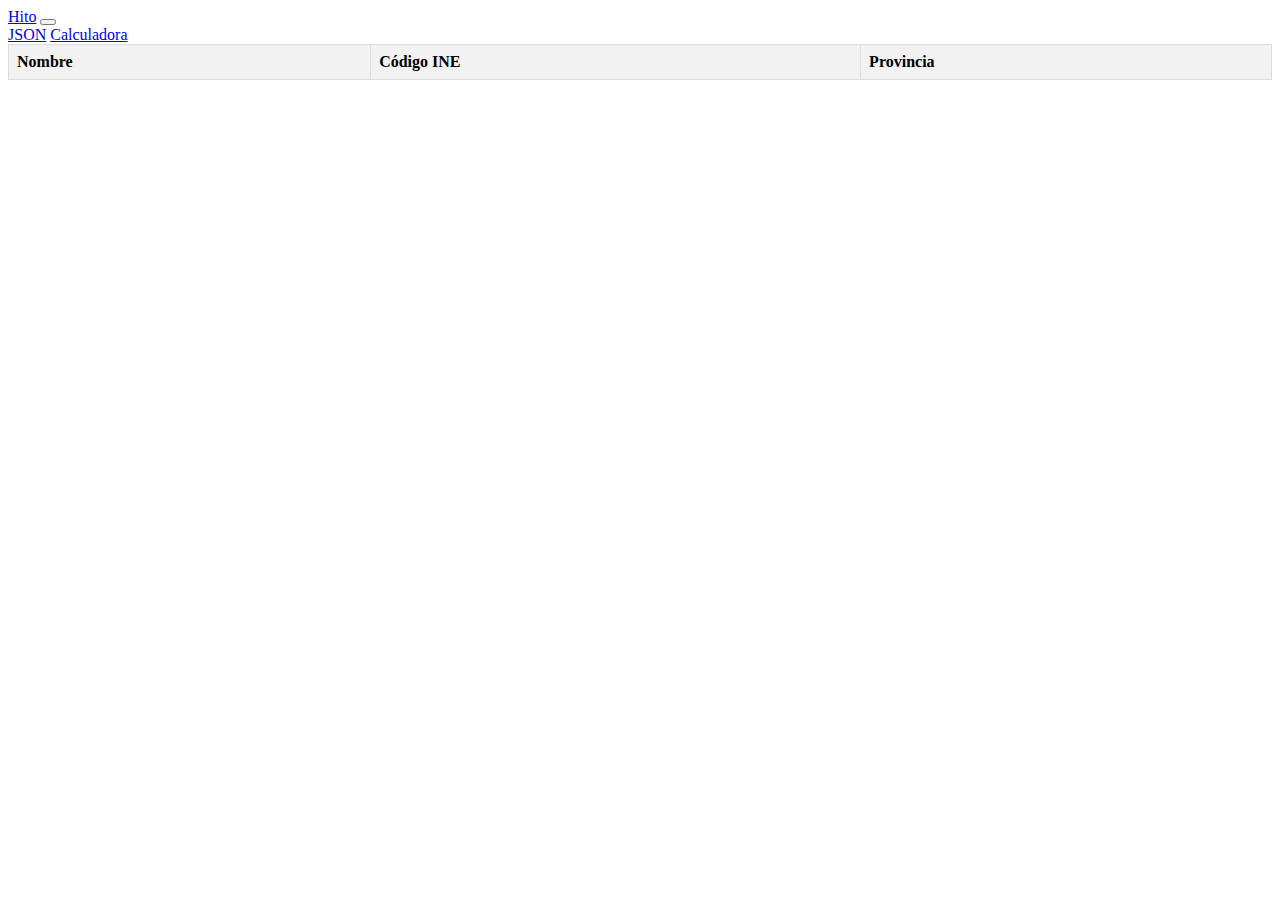
<file: index.html>
<!DOCTYPE html>
<html lang="en">
<head>
    <meta charset="utf-8">
    <meta name="viewport" content="width=device-width, initial-scale=1">
    <title>Bootstrap demo</title>
    <link href="https://cdn.jsdelivr.net/npm/bootstrap@5.3.0-alpha3/dist/css/bootstrap.min.css" rel="stylesheet" integrity="sha384-KK94CHFLLe+nY2dmCWGMq91rCGa5gtU4mk92HdvYe+M/SXH301p5ILy+dN9+nJOZ" crossorigin="anonymous">
    
    <style>
        
      table {
        border-collapse: collapse;
        width: 100%;
      }
      th, td {
        border: 1px solid #ddd;
        padding: 8px;
        text-align: left;
      }
      th {
        background-color: #f2f2f2;
      }
  
    </style>
</head>
<body>
    <nav class="navbar navbar-expand-lg navbar-dark bg-dark">
        <div class="container-fluid">
          <a class="navbar-brand" href="#">Hito</a>
          <button class="navbar-toggler" type="button" data-bs-toggle="collapse" data-bs-target="#navbarNavAltMarkup" aria-controls="navbarNavAltMarkup" aria-expanded="false" aria-label="Toggle navigation">
            <span class="navbar-toggler-icon"></span>
          </button>
          <div class="collapse navbar-collapse" id="navbarNavAltMarkup">
            <div class="navbar-nav">
              <a class="nav-link" href="index.html">JSON</a>
              <a class="nav-link" href="calculadora.html">Calculadora</a>
            </div>
          </div>
        </div>
      </nav>
    <table>
      <thead>
        <tr>
          <th>Nombre</th>
          <th>Código INE</th>
          <th>Provincia</th>
        </tr>
      </thead>
      <tbody id="municipios-body"></tbody>
    </table>

    
</body>
</html>
</file>
